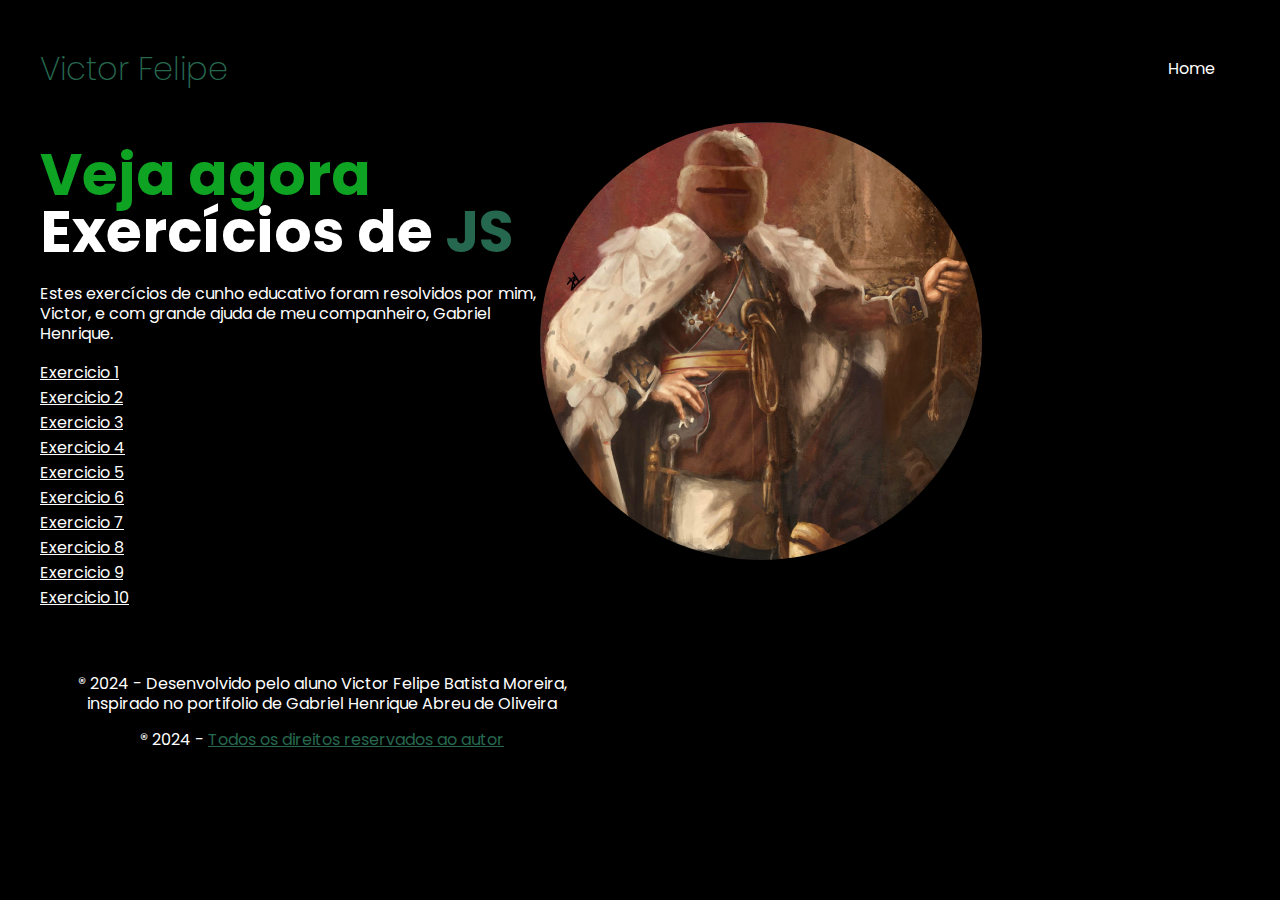
<file: index2.html>
<!DOCTYPE html>
<html lang="pt-br">
<head>
    <meta charset="UTF-8">
    <meta name="viewport" content="width=device-width, initial-scale=1.0">
    <link rel="stylesheet" href="style2.css">
    <title>Exercícios</title>
    <style>
        @import url('https://fonts.googleapis.com/css2?family=Poppins:ital,wght@0,100;0,200;0,300;0,400;0,500;0,600;0,700;0,800;0,900;1,100;1,200;1,300;1,400;1,500;1,600;1,700;1,800;1,900&display=swap');
    </style>
</head>
<body>
    <!--cabeçalho-->

    <header>
        <div id="title">
            <h1 id="nome">Victor Felipe</h1>
            
        </div>

        <ul>
            <a href="index.html" class="active"><li>Home</li></a>
            
        </ul>
    </header>

    <main>
        <!--semântica para definir um lado-->
        <aside>
            <h2><span>Veja agora</span></h2>
            <h2>Exercícios de <span id="spaw"> JS</span></h2>
            <p>Estes exercícios de cunho educativo foram resolvidos por mim, Victor, e com grande ajuda de meu companheiro, Gabriel Henrique.</p>
            <nav>
                <a href="scripts/ex01/funções.html" target="_blank" rel="external">Exercicio 1</a><br>
                <a href="scripts/ex02/index.html" target="_blank" rel="external">Exercicio 2</a><br>
                <a href="scripts/ex03/exercicio03.html" target="_blank" rel="external">Exercicio 3</a><br>
                <a href="scripts/ex04/exercicio04.html" target="_blank" rel="external">Exercicio 4</a><br>
                <a href="scripts/ex05/exercicio05.html" target="_blank" rel="external">Exercicio 5</a><br>
                <a href="scripts/ex06/exercicio06.html" target="_blank" rel="external">Exercicio 6</a><br>
                <a href="scripts/ex07/exercicio07.html" target="_blank" rel="external">Exercicio 7</a><br>
                <a href="scripts/ex08/exercicio8.html" target="_blank" rel="external">Exercicio 8</a><br>
                <a href="scripts/ex9/exercicio9.html" target="_blank" rel="external">Exercicio 9</a><br>
                <a href="scripts/ex10/exercicio.html" target="_blank" rel="external">Exercicio 10</a><br>
            </nav>
        </aside>

        <div>
            <img src="images/lordta.jpg" alt="teme">
        </div>
                
    </main>
    
    <footer class="rodape">
        <p class="rodape__texto">® 2024 - Desenvolvido pelo aluno Victor Felipe Batista Moreira, inspirado no portifolio de Gabriel Henrique Abreu de Oliveira </p>
        <p class="rodape__texto">® 2024 - <a href="#">Todos os direitos reservados ao autor</a></p>
    </footer>
    

</body>
</file>
<file: style2.css>
body{
    background-color: rgb(0, 0, 0);
    color: white;
    font-family: 'poppins', sans-serif;
    max-width: 1200px;
    margin: 0 auto;
    padding: 15px;
}

header{
    display: flex;
    flex-direction: row;
    justify-content: space-between;
    align-items:center;
}

#title{
    flex-direction: column;
    line-height: 10px;
}

li{
    display: inline-block;
    margin: 25px;
}


a{
    color:white;
}

a:hover{
    color:#114916;
    transition: 0.3s all;
}

#Escreva-se-btn{
    border:2px solid #114916;
    padding: 10px;
    border-radius: 20px;
}

#Escreva-se-btn:hover{
    background-color: #114916;
    color: white;
    box-shadow: 5px 5px 7px #114916;
}

h1{
    font-weight: 200;
}

#nome{
    color: #26684F;
}

main{
    display: flex;
    flex-direction: row;
    margin-top: 50;
}

.rodape_texto {
    margin: 0 auto;
    font-size: 19px;
}

.rodape {
    text-align: center;
    margin: 4em 2em;
}

footer a{
    color:#26684F;
}

footer{
    font-family:'poppins', sans-serif ;
}


#spaw{
    color: #26684F;
}

h2{
    font-size: 58px;
    line-height: 9px;
    font-family: 'poppins', sans-serif;
}

span{
    color: #0ea322;
}

p{
    line-height: 20px;
    max-width: 500px;
    font-family: 'poppins', sans-serif;
}

img{
    width: 500px;
}

form{
    display: flex;
    flex-direction: column;
    width: 70%;
}

input{
    margin-top: 20px;
    height: 20px;
    padding: 15px;
    border-radius: 20px;
    border: none;
    font-size: 15px;
}

input[type="submit"] {
    height: 40px; 
    background-color:#D92929;
    color: white;
    border: none;
    border-radius: 20px;
    font-size: 15px;
    font-weight: bold;
    cursor:pointer;
    margin-top: 20px; 
    padding: 15px; 
}

img{
    border-radius: 50%;
}

img{
    position: relative;
    width: 34.5vw;
    border-radius: 50%;
    box-shadow: 0 0 25px solid #862D45 ;
    cursor: pointer;
    transition: 0.3s linear;
}

img:hover{
    font-size: 1.8rem;
    font-weight: 500;
}

@media (min-width:30em){

    .label-slide {
    
        margin: 130px 5px 5px 5px;
        left: 39%; 
    
    }

}


@media (min-width:37em){

    .label-slide {
    
        margin: 180px 5px 5px 5px;
        left: 43%; 
    
    }

} 

@media (min-width:48em){

    .label-slide {
    
        margin: 230px 5px 5px 5px;
        left: 43%; 
    
    }

} 

@media (min-width:60em){

    .label-slide {
    
        margin: 265px 5px 15px 5px;
        left: 46%;
    
    }

}

@media (min-width:80em){

    .label-slide {
    
        margin: 450px 5px 15px 5px;
        left: 47%;
    
    }
 
}

@media (min-width:85em){

    .label-slide {
    
        margin: 480px 5px 15px 5px;
        left: 47%;
    
    }

}


@media (min-width:120em){

    .label-slide {
    
        margin: 520px 5px 15px 5px;
        left: 49%;
    
    }
}
</file>
